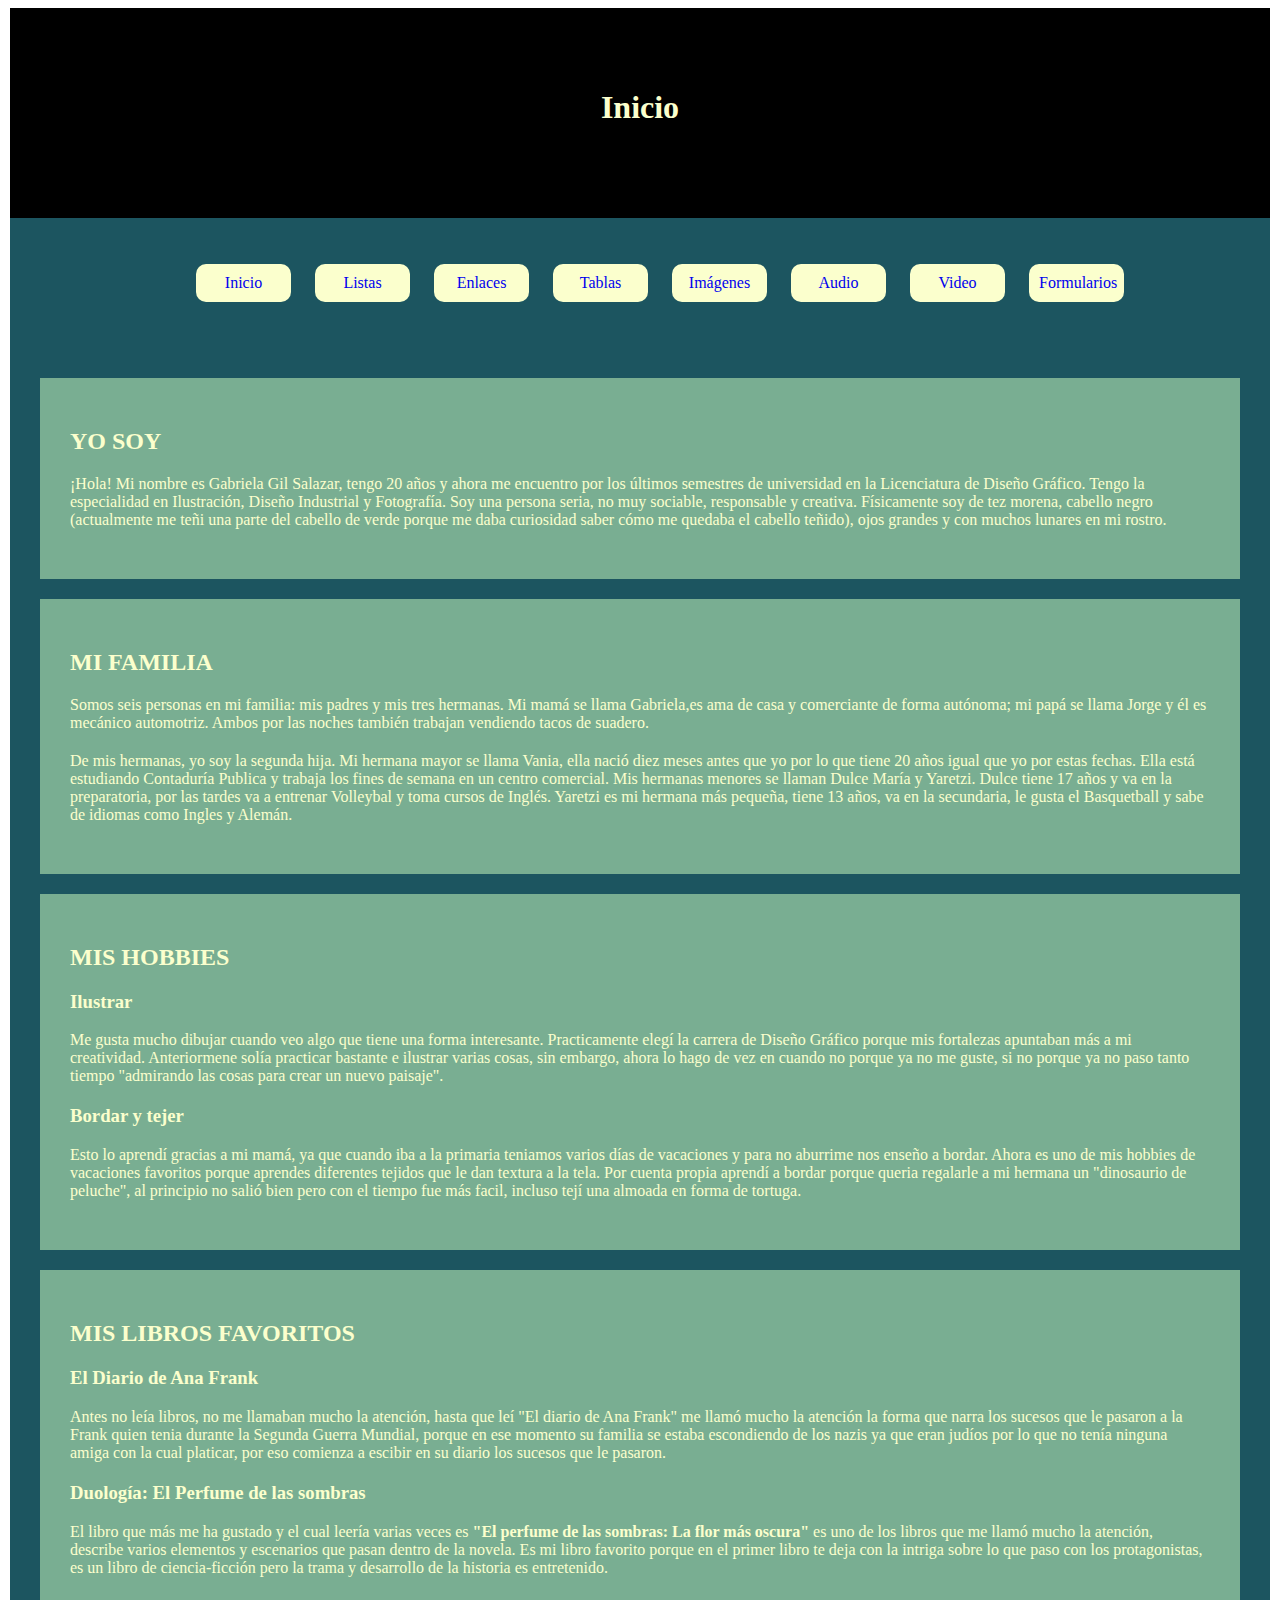
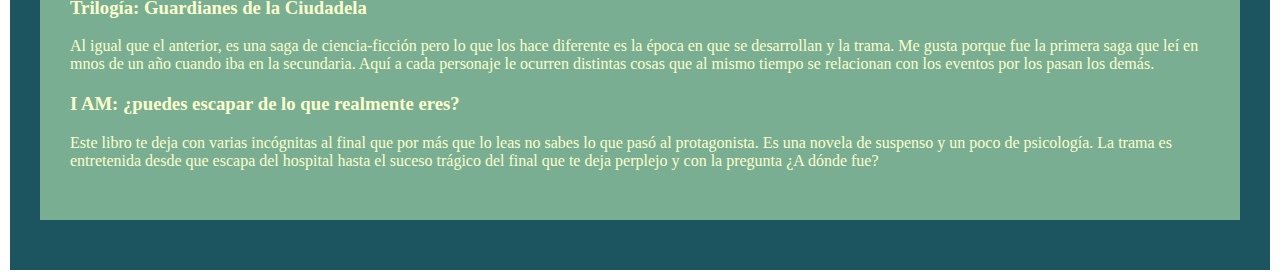
<file: index.html>
<html>
    <head>
        <meta charset="utf-8">
	<title>index_html</title>
	<link href="../style_page.css" rel="stylesheet" type="text/css">
    </head>
    <body>
        <header>
        <h1>Inicio</h1>
        </header>
    <nav>
		<ul>
			<li><a href="../html/index.html">Inicio</a></li>
            <li><a href="../html/Listas_css.html">Listas</a></li>
            <li><a href="../html/enlaces.html">Enlaces</a></li>
            <li><a href="../html/tablas.html">Tablas</a></li>
            <li><a href="../html/imagenesactualizado.html">Imágenes</a></li>
            <li><a href="../html/audio.html">Audio</a></li>
            <li><a href="../html/videos.html">Video</a></li>
            <li><a href="../html/formularios.html">Formularios</a></li>
		</ul>
	</nav>
    <main>
        <section>
            <h2>YO SOY</h2>
            <p>¡Hola! Mi nombre es Gabriela Gil Salazar, tengo 20 años y ahora me encuentro por los últimos semestres de universidad en la Licenciatura de Diseño Gráfico. Tengo la especialidad en Ilustración, Diseño Industrial y Fotografía. Soy una persona seria, no muy sociable, responsable y creativa. Físicamente soy de tez morena, cabello negro (actualmente me teñi una parte del cabello de verde porque me daba curiosidad saber cómo me quedaba el cabello teñido), ojos grandes y con muchos lunares en mi rostro.</p>
        </section> 
         <section>
            <h2>MI FAMILIA</h2>
            <p>Somos seis personas en mi familia: mis padres y mis tres hermanas. Mi mamá se llama Gabriela,es ama de casa y comerciante de forma autónoma; mi papá se llama Jorge y él es mecánico automotriz. Ambos por las noches también trabajan vendiendo tacos de suadero. </p>
            <p>De mis hermanas, yo soy la segunda hija. Mi hermana mayor se llama Vania, ella nació diez meses antes que yo por lo que tiene 20 años igual que yo por estas fechas. Ella está estudiando Contaduría Publica y trabaja los fines de semana en un centro comercial. Mis hermanas menores se llaman Dulce María y Yaretzi. Dulce tiene 17 años y va en la preparatoria, por las tardes va a entrenar Volleybal y toma cursos de Inglés. Yaretzi es mi hermana más pequeña, tiene 13 años, va en la secundaria, le gusta el Basquetball y sabe de idiomas como Ingles y Alemán.</p>
        </section>  
         <section>
            <h2>MIS HOBBIES</h2>
            <h3>Ilustrar</h3>
            <p>Me gusta mucho dibujar cuando veo algo que tiene una forma interesante. Practicamente elegí la carrera de Diseño Gráfico porque mis fortalezas apuntaban más a mi creatividad. Anteriormene solía practicar bastante e ilustrar varias cosas, sin embargo, ahora lo hago de vez en cuando no porque ya no me guste, si no porque ya no paso tanto tiempo "admirando las cosas para crear un nuevo paisaje".</p>
             <h3>Bordar y tejer</h3>
            <p>Esto lo aprendí gracias a mi mamá, ya que cuando iba a la primaria teniamos varios días de vacaciones y para no aburrime nos enseño a bordar. Ahora es uno de mis hobbies de vacaciones favoritos porque aprendes diferentes tejidos que le dan textura a la tela. Por cuenta propia aprendí a bordar porque queria regalarle a mi hermana un "dinosaurio de peluche", al principio no salió bien pero con el tiempo fue más facil, incluso tejí una almoada en forma de tortuga.</p>
          </section>
         <section>
            <h2>MIS LIBROS FAVORITOS</h2>
            <h3>El Diario de Ana Frank</h3>
            <p>Antes no leía libros, no me llamaban mucho la atención, hasta que leí "El diario de Ana Frank" me llamó mucho la atención la forma que narra los sucesos que le pasaron a la Frank quien tenia durante la Segunda Guerra Mundial, porque en ese momento su familia se estaba escondiendo de los nazis ya que eran judíos por lo que no tenía ninguna amiga con la cual platicar, por eso comienza a escibir en su diario los sucesos que le pasaron.</p>
            <h3>Duología: El Perfume de las sombras</h3>
            <p>El libro que más me ha gustado y el cual leería varias veces es <b>"El perfume de las sombras: La flor más oscura"</b> es uno de los libros que me llamó mucho la atención, describe varios elementos y escenarios que pasan dentro de la novela. Es mi libro favorito porque en el primer libro te deja con la intriga sobre lo que paso con los protagonistas, es un libro de ciencia-ficción pero la trama y desarrollo de la historia es entretenido.</p>
            <h3>Trilogía: Guardianes de la Ciudadela</h3>
            <p>Al igual que el anterior, es una saga de ciencia-ficción pero lo que los hace diferente es la época en que se desarrollan y la trama. Me gusta porque fue la primera saga que leí en mnos de un año cuando iba en la secundaria. Aquí a cada personaje le ocurren distintas cosas que al mismo tiempo se relacionan con los eventos por los pasan los demás.</p>
             <h3> I AM: ¿puedes escapar de lo que realmente eres?</h3>
            <p>Este libro te deja con varias incógnitas al final que por más que lo leas no sabes lo que pasó al protagonista. Es una novela de suspenso y un poco de psicología. La trama es entretenida desde que escapa del hospital hasta el suceso trágico del final que te deja perplejo y con la pregunta ¿A dónde fue?</p>
        </section> 
    </main>
    </body>
</html>
</file>
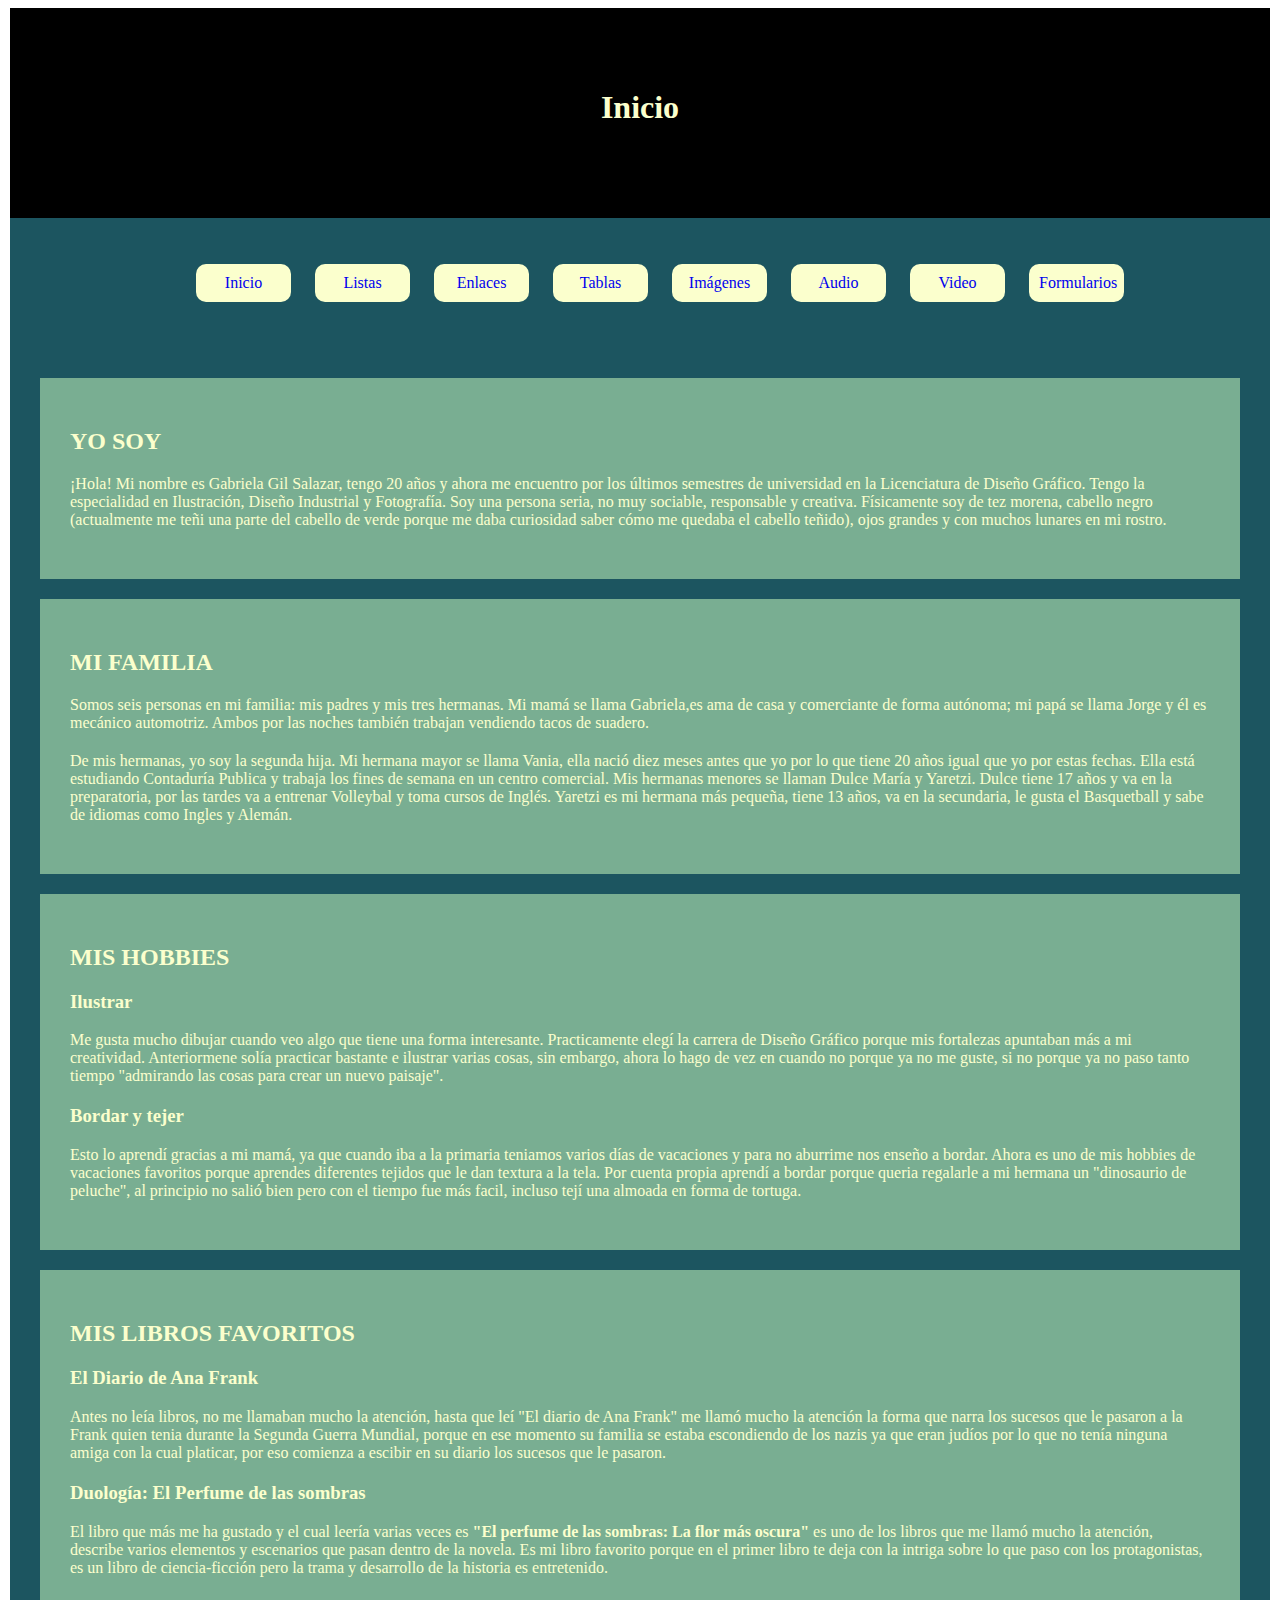
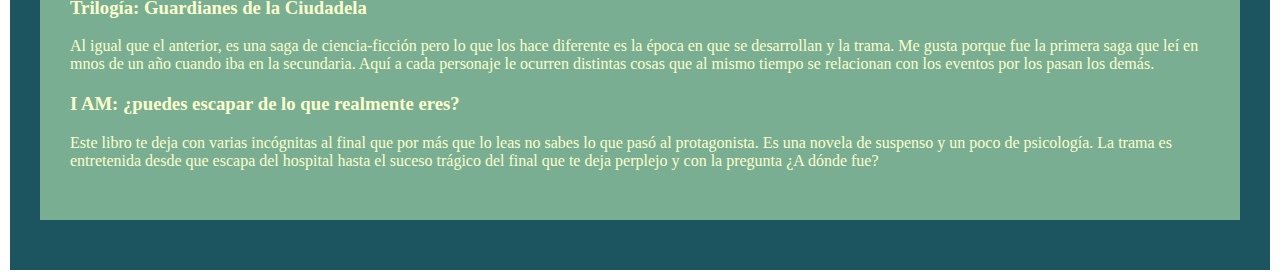
<file: html/index.html>
<html>
    <head>
        <meta charset="utf-8">
	<title>index_html</title>
	<link href="style_page.css" rel="stylesheet" type="text/css">
    </head>
    <body>
        <header>
        <h1>Inicio</h1>
        </header>
    <nav>
		<ul>
			<li><a href="index.html">Inicio</a></li>
            <li><a href="Listas_css.html">Listas</a></li>
            <li><a href="enlaces.html">Enlaces</a></li>
            <li><a href="tablas.html">Tablas</a></li>
            <li><a href="imagenesactualizado.html">Imágenes</a></li>
            <li><a href="audio.html">Audio</a></li>
            <li><a href="videos.html">Video</a></li>
            <li><a href="formularios.html">Formularios</a></li>
		</ul>
	</nav>
    <main>
        <section>
            <h2>YO SOY</h2>
            <p>¡Hola! Mi nombre es Gabriela Gil Salazar, tengo 20 años y ahora me encuentro por los últimos semestres de universidad en la Licenciatura de Diseño Gráfico. Tengo la especialidad en Ilustración, Diseño Industrial y Fotografía. Soy una persona seria, no muy sociable, responsable y creativa. Físicamente soy de tez morena, cabello negro (actualmente me teñi una parte del cabello de verde porque me daba curiosidad saber cómo me quedaba el cabello teñido), ojos grandes y con muchos lunares en mi rostro.</p>
        </section> 
         <section>
            <h2>MI FAMILIA</h2>
            <p>Somos seis personas en mi familia: mis padres y mis tres hermanas. Mi mamá se llama Gabriela,es ama de casa y comerciante de forma autónoma; mi papá se llama Jorge y él es mecánico automotriz. Ambos por las noches también trabajan vendiendo tacos de suadero. </p>
            <p>De mis hermanas, yo soy la segunda hija. Mi hermana mayor se llama Vania, ella nació diez meses antes que yo por lo que tiene 20 años igual que yo por estas fechas. Ella está estudiando Contaduría Publica y trabaja los fines de semana en un centro comercial. Mis hermanas menores se llaman Dulce María y Yaretzi. Dulce tiene 17 años y va en la preparatoria, por las tardes va a entrenar Volleybal y toma cursos de Inglés. Yaretzi es mi hermana más pequeña, tiene 13 años, va en la secundaria, le gusta el Basquetball y sabe de idiomas como Ingles y Alemán.</p>
        </section>  
         <section>
            <h2>MIS HOBBIES</h2>
            <h3>Ilustrar</h3>
            <p>Me gusta mucho dibujar cuando veo algo que tiene una forma interesante. Practicamente elegí la carrera de Diseño Gráfico porque mis fortalezas apuntaban más a mi creatividad. Anteriormene solía practicar bastante e ilustrar varias cosas, sin embargo, ahora lo hago de vez en cuando no porque ya no me guste, si no porque ya no paso tanto tiempo "admirando las cosas para crear un nuevo paisaje".</p>
             <h3>Bordar y tejer</h3>
            <p>Esto lo aprendí gracias a mi mamá, ya que cuando iba a la primaria teniamos varios días de vacaciones y para no aburrime nos enseño a bordar. Ahora es uno de mis hobbies de vacaciones favoritos porque aprendes diferentes tejidos que le dan textura a la tela. Por cuenta propia aprendí a bordar porque queria regalarle a mi hermana un "dinosaurio de peluche", al principio no salió bien pero con el tiempo fue más facil, incluso tejí una almoada en forma de tortuga.</p>
          </section>
         <section>
            <h2>MIS LIBROS FAVORITOS</h2>
            <h3>El Diario de Ana Frank</h3>
            <p>Antes no leía libros, no me llamaban mucho la atención, hasta que leí "El diario de Ana Frank" me llamó mucho la atención la forma que narra los sucesos que le pasaron a la Frank quien tenia durante la Segunda Guerra Mundial, porque en ese momento su familia se estaba escondiendo de los nazis ya que eran judíos por lo que no tenía ninguna amiga con la cual platicar, por eso comienza a escibir en su diario los sucesos que le pasaron.</p>
            <h3>Duología: El Perfume de las sombras</h3>
            <p>El libro que más me ha gustado y el cual leería varias veces es <b>"El perfume de las sombras: La flor más oscura"</b> es uno de los libros que me llamó mucho la atención, describe varios elementos y escenarios que pasan dentro de la novela. Es mi libro favorito porque en el primer libro te deja con la intriga sobre lo que paso con los protagonistas, es un libro de ciencia-ficción pero la trama y desarrollo de la historia es entretenido.</p>
            <h3>Trilogía: Guardianes de la Ciudadela</h3>
            <p>Al igual que el anterior, es una saga de ciencia-ficción pero lo que los hace diferente es la época en que se desarrollan y la trama. Me gusta porque fue la primera saga que leí en mnos de un año cuando iba en la secundaria. Aquí a cada personaje le ocurren distintas cosas que al mismo tiempo se relacionan con los eventos por los pasan los demás.</p>
             <h3> I AM: ¿puedes escapar de lo que realmente eres?</h3>
            <p>Este libro te deja con varias incógnitas al final que por más que lo leas no sabes lo que pasó al protagonista. Es una novela de suspenso y un poco de psicología. La trama es entretenida desde que escapa del hospital hasta el suceso trágico del final que te deja perplejo y con la pregunta ¿A dónde fue?</p>
        </section> 
    </main>
    </body>
</html>
</file>
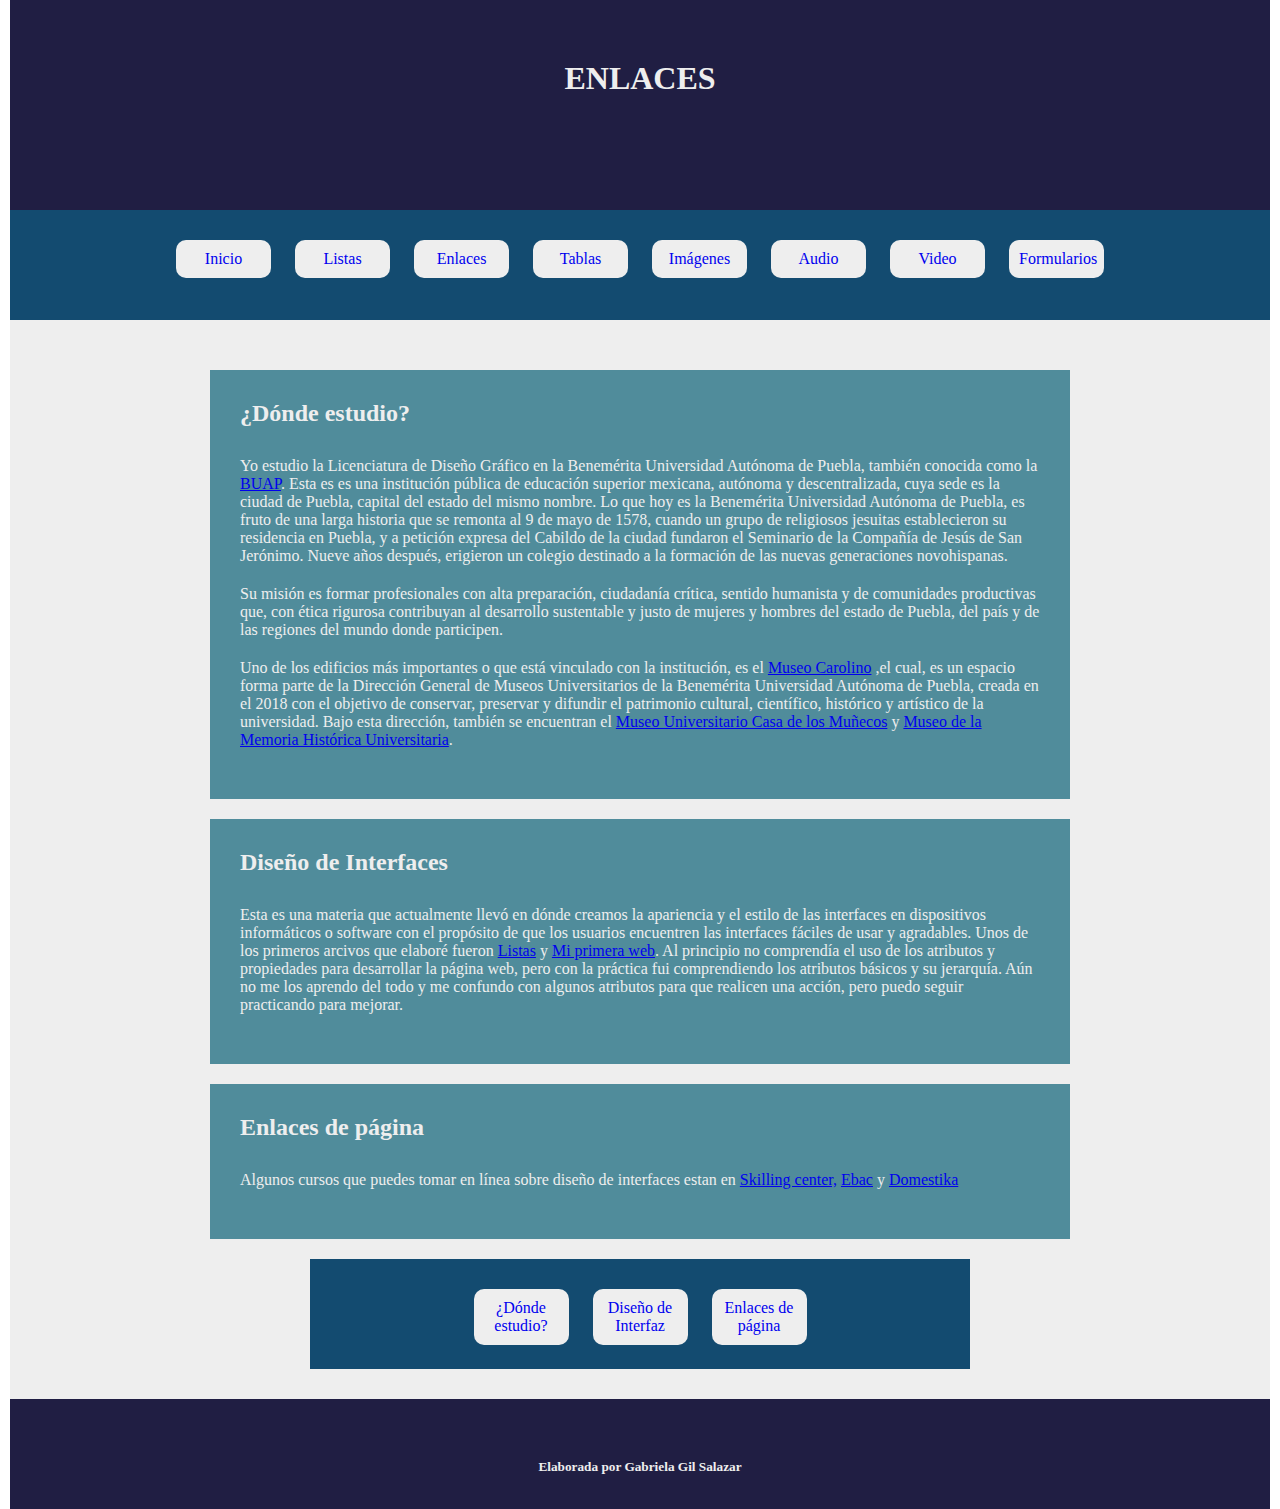
<file: html/enlaces.html>
<html>
    <head>
        <title>Enlaces en html</title>
        <style type="text/css">
            *{
                 margin:0;
                 padding: 0;
                 }
                 header, nav, main, footer{
                     width: 1200px;
                     color: #EEEEEE;
                     margin-left: auto;
                     margin-right: auto;
                     padding:30px;
                 }
                 header{
                    background-color: #201E43;
                    height: 150px;
                }
                 nav{
                     height: 50px;
                     background-color: #134B70;
                }
                ul{
                    list-style-type: none;
                    text-align: center;
                }
                li{
                    display: inline-block;
                    margin-left: 10px;
                    margin-right: 10px;
                }
                main{
                     height:auto;
                     background-color:#EEEEEE;
                     }
                 main nav{
                    width: 600px;
                    }
                footer{
                    height: 50px;
                    background-color: #201E43;
                     }
                section{
                    width: 800px;
                    background-color:#508C9B;
                    margin-left: auto;
                    margin-right: auto;
                    margin-bottom: 20px;
                    margin-top: 20px;
                    padding: 30px;
                }
                h2{
                    margin-bottom: 30px;
                }
                h1, h5{
                    text-align: center;
                    padding: 30px; 
                }
                p a: visited{
                    color: #201E43;
                }
                p a: link{
                    color: #EEEEEE;
                }
                p a: active{
                    color: orange;
                }
               p{
                  margin-bottom: 20px;
                }
            ul li{
                width: 75px;
                background-color: #EEEEEE;
                color: #201E43;
                padding: 10px;
                border-radius: 10px;
                text-decoration: none;
            }
                ul li a{
                    text-decoration: none;
                }
               
            /*nav ul li a:link, nav ul li a:visited{
                color:#508C9B;
                font-weight: bold;
            }
            nav ul li a:hover{
                color: #201E43;
            }*/
            nav li:hover, nav li a:hover{
                background-color: #201E43;
                color: #EEEEEE;
            }
        </style>
    </head>
    <body>
        <header>
            <h1>ENLACES</h1>
        </header>
        <nav>
            <ul>
			<li><a href="index.html">Inicio</a></li>
            <li><a href="../html/Listas_css.html">Listas</a></li>
            <li><a href="../html/enlaces.html">Enlaces</a></li>
            <li><a href="../html/tablas.html">Tablas</a></li>
            <li><a href="../html/imagenesactualizado.html">Imágenes</a></li>
            <li><a href="../html/audio.html">Audio</a></li>
            <li><a href="../html/videos.html">Video</a></li>
            <li><a href="../html/formularios.html">Formularios</a></li>
		</ul>
        </nav>
        <main>
            <section>
                <h2 id="enlace_1">¿Dónde estudio?</h2>
                <p>Yo estudio la Licenciatura de Diseño Gráfico en la Benemérita Universidad Autónoma de Puebla, también conocida como la <a href="http://www.buap.mx">BUAP</a>. Esta es es una institución pública de educación superior mexicana, autónoma y descentralizada, cuya sede es la ciudad de Puebla, capital del estado del mismo nombre. Lo que hoy es la Benemérita Universidad Autónoma de Puebla, es fruto de una larga historia que se remonta al 9 de mayo de 1578, cuando un grupo de religiosos jesuitas establecieron su residencia en Puebla, y a petición expresa del Cabildo de la ciudad fundaron el Seminario de la Compañía de Jesús de San Jerónimo.  Nueve años después, erigieron un colegio destinado a la formación de las nuevas generaciones novohispanas. </p>
                <p>Su misión es formar profesionales con alta preparación, ciudadanía crítica, sentido humanista y de comunidades productivas que, con ética rigurosa contribuyan al desarrollo sustentable y justo de mujeres y hombres del estado de Puebla, del país y de las regiones del mundo donde participen.</p>

                <p>Uno de los edificios más importantes o que está vinculado con la institución, es el <a href="https://www.buap.mx/content/carolino-centro-universitario-de-la-cultura-y-los-saberes">Museo Carolino</a> ,el cual, es un espacio forma parte de la Dirección General de Museos Universitarios de la Benemérita Universidad Autónoma de Puebla, creada en el 2018 con el objetivo de conservar, preservar y difundir el patrimonio cultural, científico, histórico y artístico de la universidad. Bajo esta dirección, también se encuentran el <a href="https://www.buap.mx/content/museo-universitario-casa-de-los-mu%C3%B1ecos">Museo Universitario Casa de los Muñecos</a> y <a href="https://www.buap.mx/content/museo-de-la-memoria-hist%C3%B3rica-universitaria">Museo de la Memoria Histórica Universitaria</a>.  
                </p>
            </section>
            <section>
                <h2 id="enlace_2">Diseño de Interfaces</h2>
                <p>Esta es una materia que actualmente llevó en dónde creamos la apariencia y el estilo de las interfaces en dispositivos informáticos o software con el propósito de que los usuarios encuentren las interfaces fáciles de usar y agradables. Unos de los primeros arcivos que elaboré fueron <a href="listas.html">Listas</a> y <a href="mi_primera_web.html.pdf" dowland> Mi primera web</a>. Al principio no comprendía el uso de los atributos y propiedades para desarrollar la página web, pero con la práctica fui comprendiendo los atributos básicos y su jerarquía. Aún no me los aprendo del todo y me confundo con algunos atributos para que realicen una acción, pero puedo seguir practicando para mejorar.
                    
                </p>
            </section>
            <section>
                <h2 id="enlace_3">Enlaces de página</h2>
                <p>Algunos cursos que puedes tomar en línea sobre diseño de interfaces estan en <a href="https://skillingcenter.com/certificado-fundamentos-de-diseno?ptm_enfoque=1&ptm_proveedor=12&ptm_medio=3&ptm_formato=6&ptm_canal=14&ptm_localizacion=2&utm_term=&utm_campaign=b_su_cdc_bedu_fundamentos-desarrollo-web&utm_source=adwords&utm_medium=ppc&hsa_acc=2883533941&hsa_cam=17744402796&hsa_grp=164905390942&hsa_ad=714124605080&hsa_src=g&hsa_tgt=dsa-2363703045535&hsa_kw=&hsa_mt=&hsa_net=adwords&hsa_ver=3&gad_source=1&gclid=Cj0KCQjw4Oe4BhCcARIsADQ0csm60YI8WDBnp1_TlydM1caN4zFivJp783D2UHqEXy-shwJME6M0i6MaAhp_EALw_wcB">Skilling center,</a> <a href="https://ebac.mx/design-ui">Ebac</a> y <a href="https://www.domestika.org/es/courses/1456-diseno-de-interfaces-para-sitios-web-y-aplicaciones">Domestika</a>
                </p>
            </section>
            <nav>
                <ul>
                    <li><a href="#enlace_1">¿Dónde estudio?</a></li>
                    <li><a href="#enlace_2">Diseño de Interfaz</a></li>
                    <li><a href="#enlace_3">Enlaces de página</a></li>
                </ul>
            </nav>
        </main>
        <footer>
            <h5>Elaborada por Gabriela Gil Salazar</h5>
        </footer>
    </body>
</html>
</file>
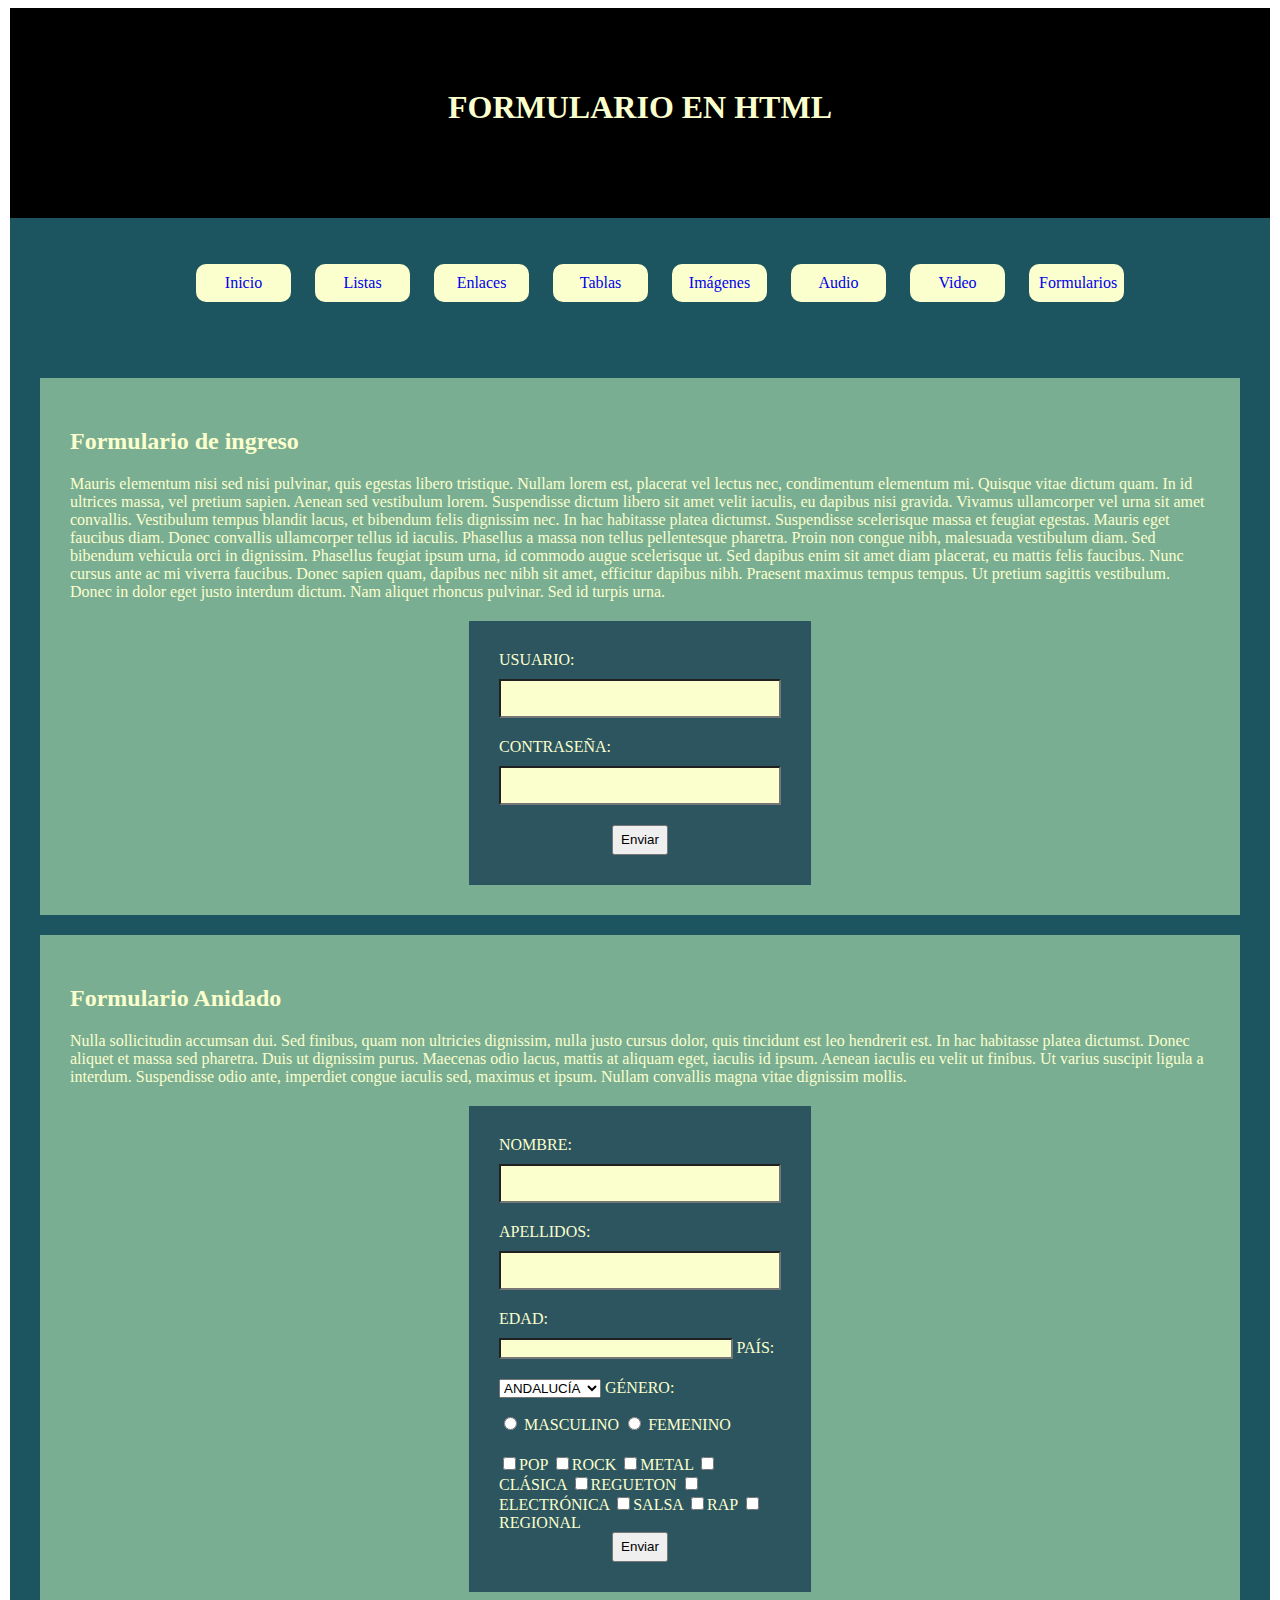
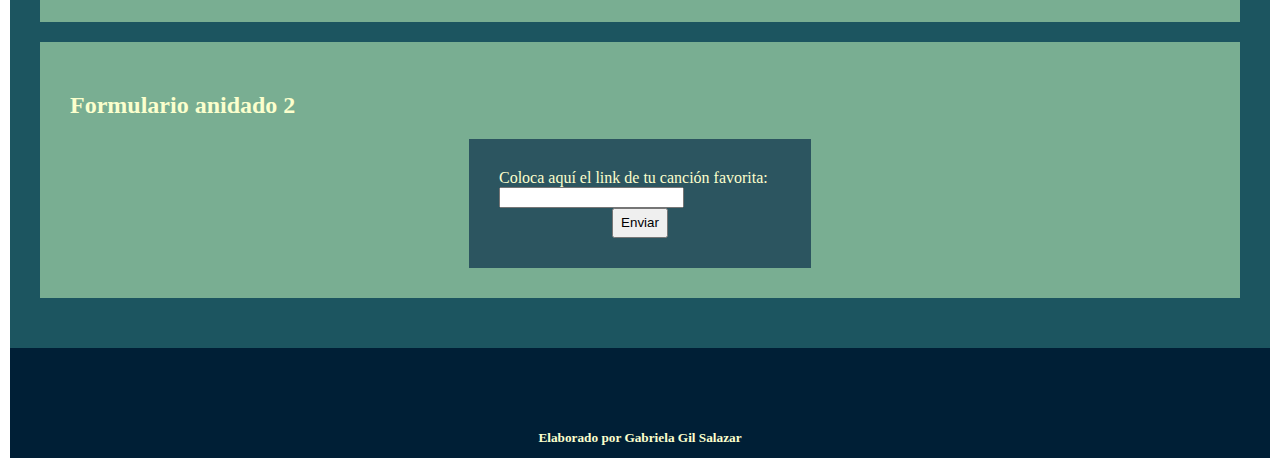
<file: html/formularios.html>
<!doctype html>
<html>
<head>
	<meta charset="utf-8">
	<title>formularios</title>
	<link href="../style_page.css" rel="stylesheet" type="text/css">
</head>
<body>
	<header>
    <h1>FORMULARIO EN HTML</h1>
    </header>
    <nav>
		<ul>
			<li><a href="index.html">Inicio</a></li>
            <li><a href="../html/Listas_css.html">Listas</a></li>
            <li><a href="../html/enlaces.html">Enlaces</a></li>
            <li><a href="../html/tablas.html">Tablas</a></li>
            <li><a href="../html/imagenesactualizado.html">Imágenes</a></li>
            <li><a href="../html/audio.html">Audio</a></li>
            <li><a href="../html/videos.html">Video</a></li>
            <li><a href="../html/formularios.html">Formularios</a></li>
		</ul>
	</nav>
    <main>
    	<section>
        	<h2>Formulario de ingreso</h2>
            <p>Mauris elementum nisi sed nisi pulvinar, quis egestas libero tristique. Nullam lorem est, placerat vel lectus nec, condimentum elementum mi. Quisque vitae dictum quam. In id ultrices massa, vel pretium sapien. Aenean sed vestibulum lorem. Suspendisse dictum libero sit amet velit iaculis, eu dapibus nisi gravida. Vivamus ullamcorper vel urna sit amet convallis. Vestibulum tempus blandit lacus, et bibendum felis dignissim nec. In hac habitasse platea dictumst. Suspendisse scelerisque massa et feugiat egestas. Mauris eget faucibus diam. Donec convallis ullamcorper tellus id iaculis. Phasellus a massa non tellus pellentesque pharetra. Proin non congue nibh, malesuada vestibulum diam. Sed bibendum vehicula orci in dignissim. Phasellus feugiat ipsum urna, id commodo augue scelerisque ut. Sed dapibus enim sit amet diam placerat, eu mattis felis faucibus. Nunc cursus ante ac mi viverra faucibus. Donec sapien quam, dapibus nec nibh sit amet, efficitur dapibus nibh. Praesent maximus tempus tempus. Ut pretium sagittis vestibulum. Donec in dolor eget justo interdum dictum. Nam aliquet rhoncus pulvinar. Sed id turpis urna.</p>
          <form id="form" name="form" method="get">
           	<label for="usuario">USUARIO:</label>
          	<input name="usuario" type="text" id="usuario" maxlength="30">
            <label for="password">CONTRASEÑA:</label>
            <input name="password" type="password" id="password" maxlength="6">
            <input type="submit" name="submit" id="submit" value="Enviar">
          </form>
        </section>	
        <section>
        	<h2>Formulario Anidado</h2>
            <p>Nulla sollicitudin accumsan dui. Sed finibus, quam non ultricies dignissim, nulla justo cursus dolor, quis tincidunt est leo hendrerit est. In hac habitasse platea dictumst. Donec aliquet et massa sed pharetra. Duis ut dignissim purus. Maecenas odio lacus, mattis at aliquam eget, iaculis id ipsum. Aenean iaculis eu velit ut finibus. Ut varius suscipit ligula a interdum. Suspendisse odio ante, imperdiet congue iaculis sed, maximus et ipsum. Nullam convallis magna vitae dignissim mollis.</p>
            <form id="form" name="form" method="get">
           	<label for="nombre">NOMBRE:</label>
          	<input name="nombre" type="text" id="usuario" maxlength="30">
            <label for="apellidos">APELLIDOS:</label>
            <input name="apellidos" type="password" id="password" maxlength="6">
            <label for="edad">EDAD:</label>
            <input name="edad" type="number" id="edad" max="100" min="18">
            <label for="pais">PAÍS:</label>
            <select name="pais" id="pais">
            	<option value="andalucia">ANDALUCÍA</option>
                <option value="bolivia">BOLIVIA</option>
                <option value="colombia">COLOMBIA</option>
                <option value="dinamarca">DINAMARCA</option>
                <option value="estonia">ESTONIA</option>
                <option value="filiphinas">MÉXICO</option>
             </select>
             <label for="genero">GÉNERO:</label>
             <p>
             	<input type="radio" name="GÉNERO" value="masculino" id="genero_0">
                <label>MASCULINO</label>
                <input type="radio" name="GÉNERO" value="femenino" id="genero_1">
                <label>FEMENINO</label>
                <br>
              </p>
                <label><input type="checkbox" name="musica" value="pop" id="musica_0">POP</label>
                <label><input type="checkbox" name="musica" value="rock" id="musica_0">ROCK</label>
                <label><input type="checkbox" name="musica" value="metal" id="musica_0">METAL</label>
                <label><input type="checkbox" name="musica" value="clasica" id="musica_0">CLÁSICA</label>
                <label><input type="checkbox" name="musica" value="regueton" id="musica_0">REGUETON</label>
                <label><input type="checkbox" name="musica" value="electronica" id="musica_0">ELECTRÓNICA</label>
                <label><input type="checkbox" name="musica" value="salsa" id="musica_0">SALSA</label>
                <label><input type="checkbox" name="musica" value="rap" id="musica_0">RAP</label>
                <label><input type="checkbox" name="musica" value="regional" id="musica_0">REGIONAL</label>
                
            <input type="submit" name="submit" id="submit" value="Enviar">
          </form>
        </section>
        <section>
        <h2>Formulario anidado 2</h2>
        <p></p>
        
            <form id= "form" name="form" method="get">
              <label for="homepage">Coloca aquí el link de tu canción favorita:</label>
              <input type="url" id="homepage" name="homepage">
              <input name="Enviar" type="submit" id="Enviar" value="Enviar">

    </main>
    <footer>
    	<h5>Elaborado por Gabriela Gil Salazar</h5>
    </footer>
    </body>
</html>
</file>
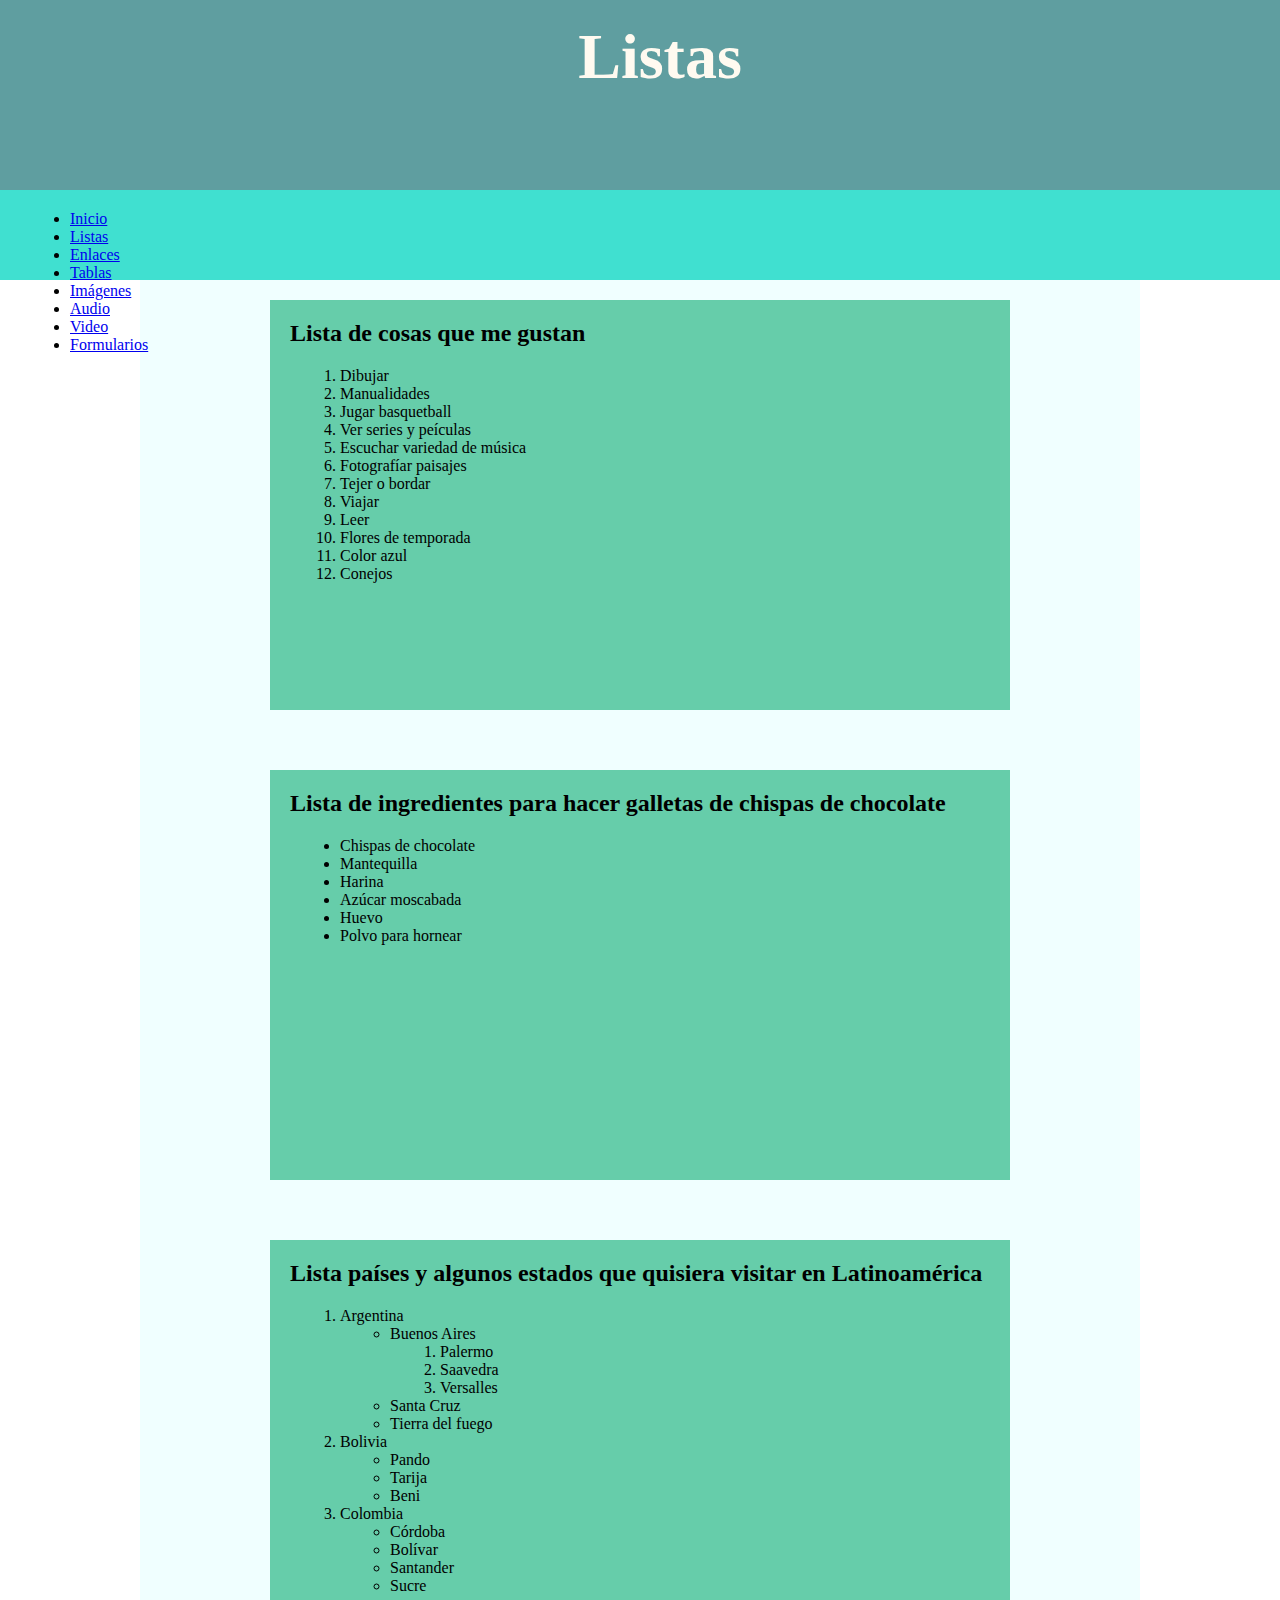
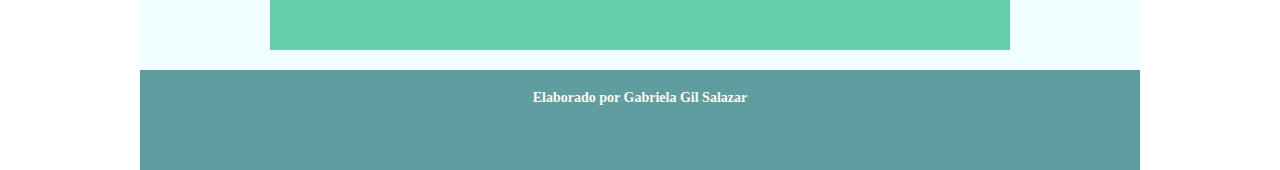
<file: html/Listas_css.html>
<!-- Creador: Gabriela Gil Salazar -->
<html>
            <head>
        <title>Listas en html</title>
        <style type="text/css">
            *{
                 margin:0;
                 padding: 0;
                 }
                 header, nav, main, footer{
                     width: 960px;
                     margin-left: auto;
                     margin-right: auto;
                    padding: 20px;
                 }
                 header, footer{
                     color: floralwhite;
                 }
                 header{
                    width: 1280px;
                    height: 150px;
                    background-color: cadetblue;
                     font-size: 32px;
                }
                 nav{
                     height: 50px;
                     width: 1280px;
                     background-color:turquoise;
                 }
                 main{
                     height: 1350px;
                     background-color: azure;
                 }
                 section{
                     width: 700px;
                     height: 370;
                     background-color:mediumaquamarine;
                     margin-bottom: 60px;
                     margin-left: auto;
                     margin-right: auto;
                     padding: 20px;
                 }
                 ol, ul{
                     padding-left: 50px;
                 }
                 footer{
                     height: 60px;
                     background-color: cadetblue;
                 }
                 h2{
                     padding-bottom: 20px;
                 }
                 h5{
                     font-size: 14px;
                 }
                 h1, h5{
                     text-align: center;
        </style>
    </head>
    <body>
          <header>
            <h1>Listas</h1>
        </header>
        <nav>
           <ul>
			<li><a href="index.html">Inicio</a></li>
            <li><a href="../html/Listas_css.html">Listas</a></li>
            <li><a href="../html/enlaces.html">Enlaces</a></li>
            <li><a href="../html/tablas.html">Tablas</a></li>
            <li><a href="../html/imagenesactualizado.html">Imágenes</a></li>
            <li><a href="../html/audio.html">Audio</a></li>
            <li><a href="../html/videos.html">Video</a></li>
            <li><a href="../html/formularios.html">Formularios</a></li>
		</ul>
        </nav>
        <main>
            <section>
                <h2>Lista de cosas que me gustan</h2>
                <ol>
                    <li>Dibujar</li>
                    <li>Manualidades</li>
                    <li>Jugar basquetball</li>
                    <li>Ver series y peículas</li>
                    <li>Escuchar variedad de música</li>
                    <li>Fotografíar paisajes</li>
					<li>Tejer o bordar</li>
					<li>Viajar</li>
					<li>Leer</li>
					<li>Flores de temporada</li>
					<li>Color azul</li>
					<li>Conejos</li>
                </ol>
            </section>
            <section>
                <h2>Lista de ingredientes para hacer galletas de chispas de chocolate</h2>
                <ul>
                    <li>Chispas de chocolate</li>
                    <li>Mantequilla</li>
                    <li>Harina</li>
                    <li>Azúcar moscabada</li>
                    <li>Huevo</li>
                    <li>Polvo para hornear</li>
                </ul>
            </section>
            <section>
                <h2>Lista países y algunos estados que quisiera visitar en Latinoamérica</h2>
                <ol>
                    <li>Argentina</li>
                        <ul>
                            <li>Buenos Aires</li>
                                <ol>
                                <li>Palermo</li>
                                <li>Saavedra</li>
                                <li>Versalles</li>
                                </ol>
                            <li>Santa Cruz</li>
                            <li>Tierra del fuego</li>
                        </ul>
                    <li>Bolivia</li>
                        <ul>
                            <li>Pando</li>
                            <li>Tarija</li>
                            <li>Beni</li>
                        </ul>
                            <li>Colombia</li>
                        <ul>
                            <li>Córdoba</li>
                            <li>Bolívar</li>
                            <li>Santander</li>
                            <li>Sucre</li>
                        </ul>
                </ol>
            </section>
        </main>
        <footer>
        <h5>Elaborado por Gabriela Gil Salazar</h5>
        </footer>
    </body>
</html>
</file>
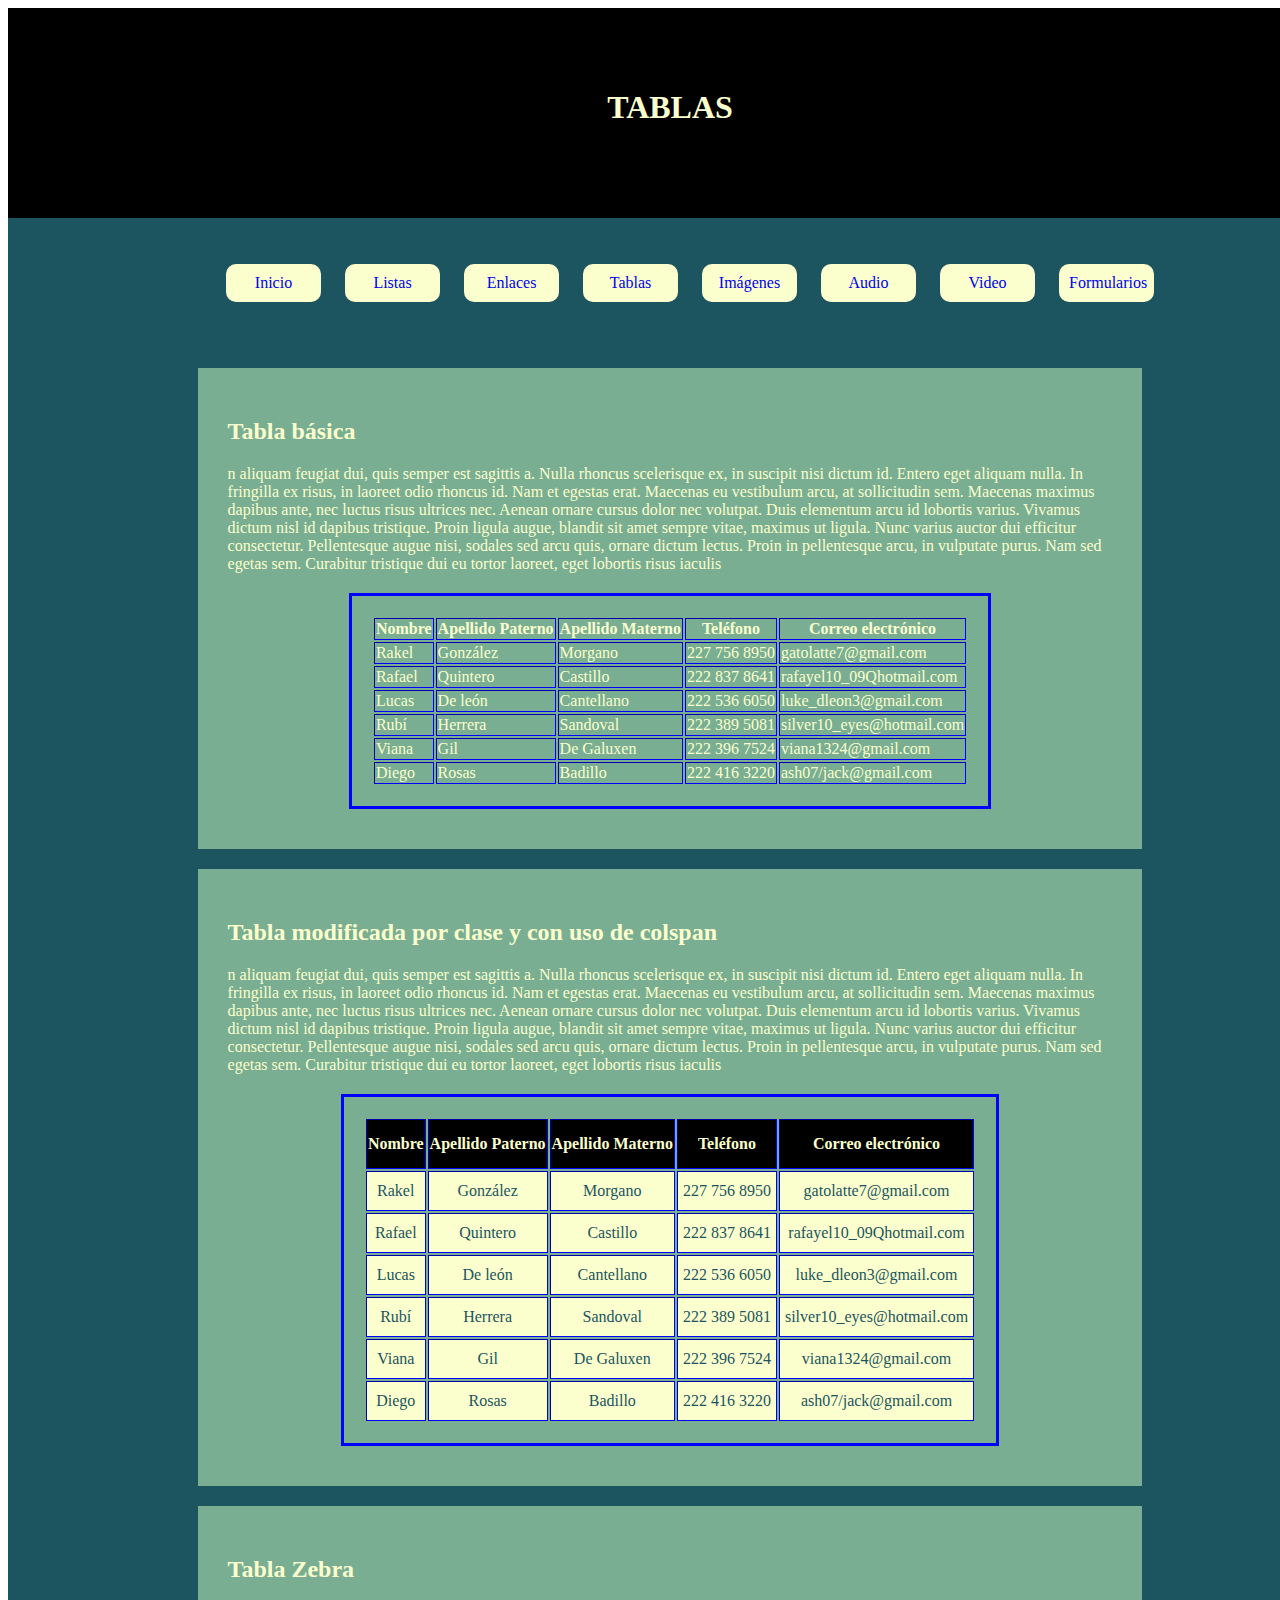
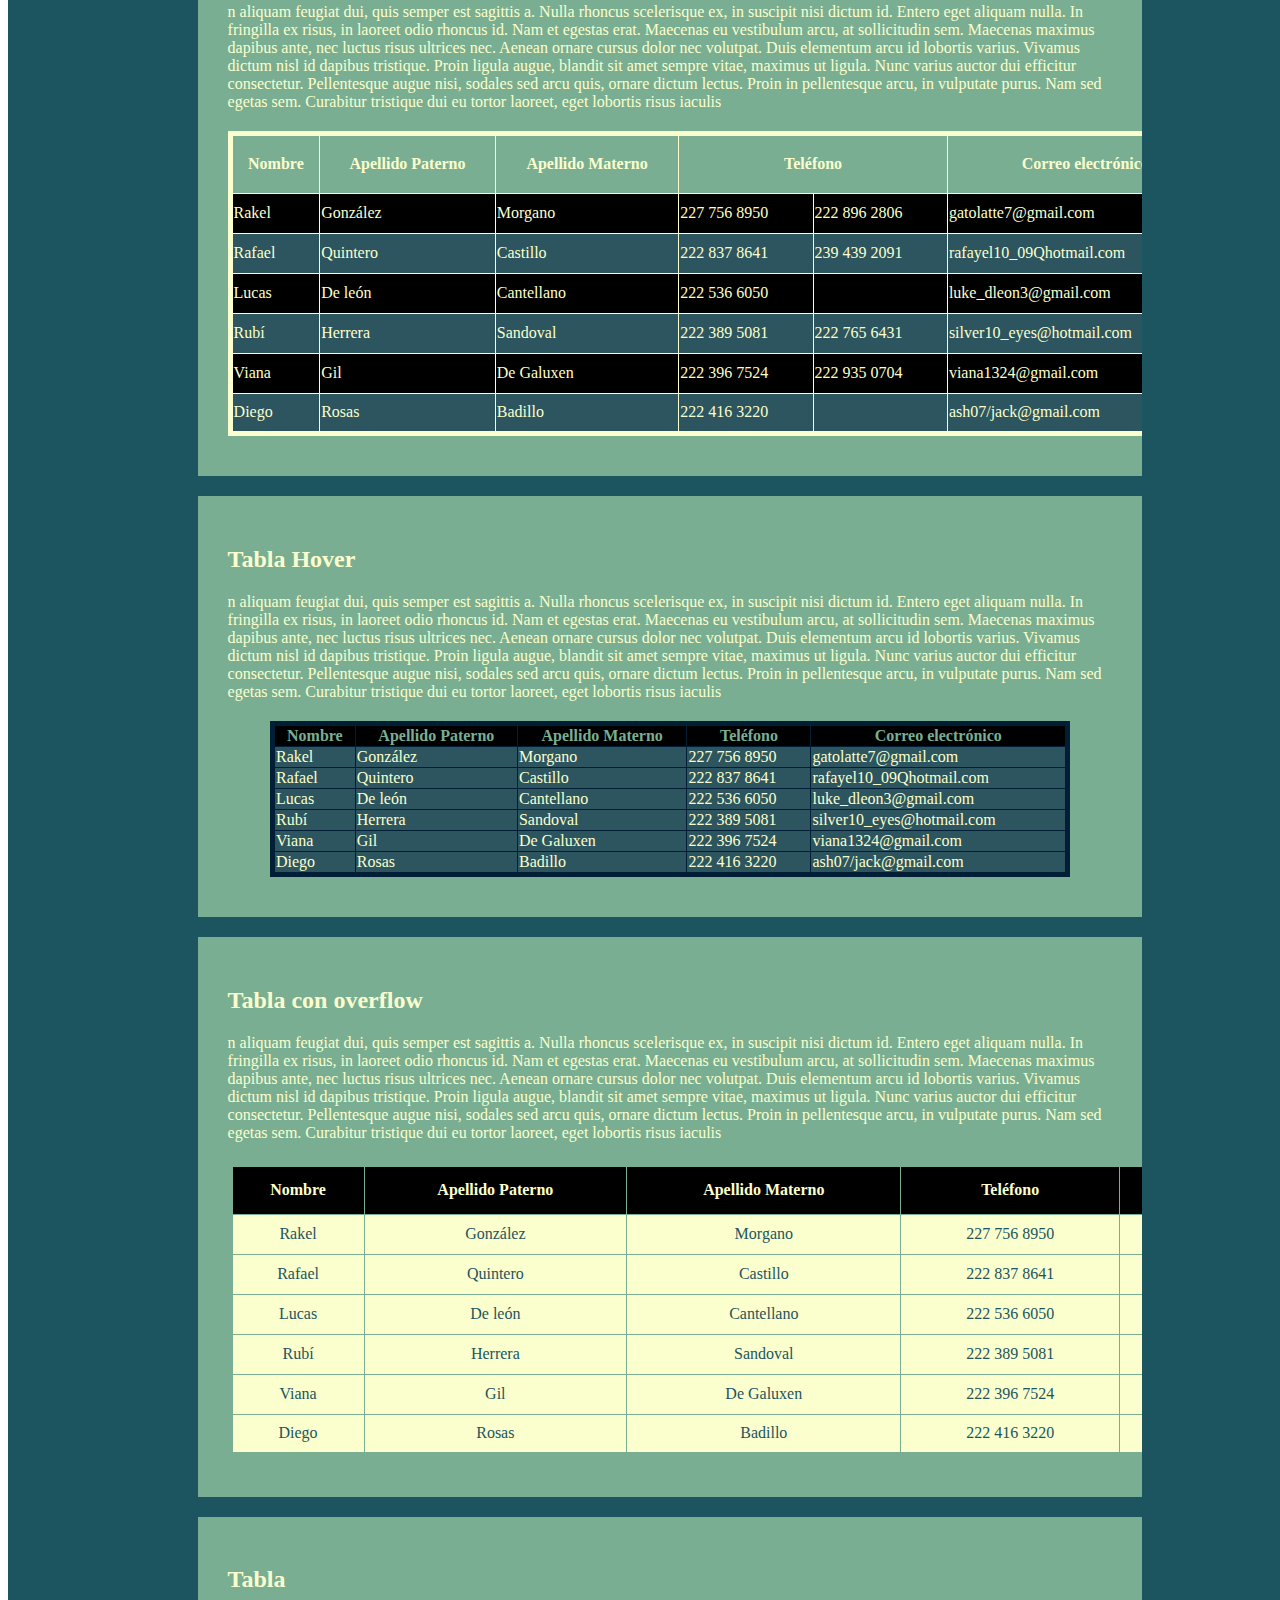
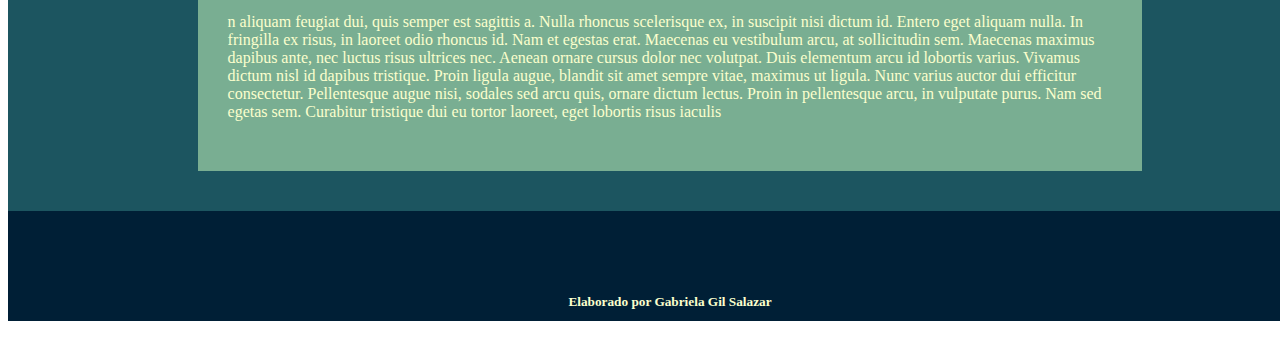
<file: html/tablas.html>
<html>
    <head>
        <link rel="stylesheet" href="../style_page.css" type="text/css">
        <style type="text/css">
               header, nav, main, footer{
            width: 100%
        }
        main{
            text-align: center;
        }
        section{
            width: 70%;
            height:auto;
            display: inline-block;
            margin: 10px;
            text-align: left;
            overflow: auto;
            padding: 30px;
            }
        </style>
    </head>
    <body>
        <header>
            <h1>TABLAS</h1>
        </header>
        <nav>
            <ul>
			<li><a href="index.html">Inicio</a></li>
            <li><a href="../html/Listas_css.html">Listas</a></li>
            <li><a href="../html/enlaces.html">Enlaces</a></li>
            <li><a href="../html/tablas.html">Tablas</a></li>
            <li><a href="../html/imagenesactualizado.html">Imágenes</a></li>
            <li><a href="../html/audio.html">Audio</a></li>
            <li><a href="../html/videos.html">Video</a></li>
            <li><a href="../html/formularios.html">Formularios</a></li>
		</ul>
        </nav>
        <main>
            <section>
                <h2>Tabla básica</h2>
                <p>n aliquam feugiat dui, quis semper est sagittis a. Nulla rhoncus scelerisque ex, in suscipit nisi dictum id. Entero eget aliquam nulla. In fringilla ex risus, in laoreet odio rhoncus id. Nam et egestas erat. Maecenas eu vestibulum arcu, at sollicitudin sem. Maecenas maximus dapibus ante, nec luctus risus ultrices nec. Aenean ornare cursus dolor nec volutpat. Duis elementum arcu id lobortis varius. Vivamus dictum nisl id dapibus tristique. Proin ligula augue, blandit sit amet sempre vitae, maximus ut ligula. Nunc varius auctor dui efficitur consectetur. Pellentesque augue nisi, sodales sed arcu quis, ornare dictum lectus. Proin in pellentesque arcu, in vulputate purus. Nam sed egetas sem. Curabitur tristique dui eu tortor laoreet, eget lobortis risus iaculis</p>
                <table border="1">
                    <thead>
                        <tr>
                            <th>Nombre</th>
                            <th>Apellido Paterno</th>
                            <th>Apellido Materno</th>
                            <th>Teléfono</th>
                            <th>Correo electrónico</th>
                        </tr>
                     </thead>
                    <tbody>
                        <tr>
                            <td>Rakel</td>
                            <td>González</td>
                            <td>Morgano</td>
                            <td>227 756 8950</td>
                            <td>gatolatte7@gmail.com</td>
                        </tr>
                        <tr>
                            <td>Rafael</td>
                            <td>Quintero</td>
                            <td>Castillo</td>
                            <td>222 837 8641</td>
                            <td>rafayel10_09Qhotmail.com</td>
                        </tr>
                        <tr>
                            <td>Lucas</td>
                            <td>De león</td>
                            <td>Cantellano</td>
                            <td>222 536 6050</td>
                            <td>luke_dleon3@gmail.com</td>
                        </tr>
                        <tr>
                            <td>Rubí</td>
                            <td>Herrera</td>
                            <td>Sandoval</td>
                            <td>222 389 5081</td>
                            <td>silver10_eyes@hotmail.com</td>
                        </tr>
                        <tr>
                            <td>Viana</td>
                            <td>Gil</td>
                            <td>De Galuxen</td>
                            <td>222 396 7524</td>
                            <td>viana1324@gmail.com</td>
                        </tr>
                        <tr>
                            <td>Diego</td>
                            <td>Rosas</td>
                            <td>Badillo</td>
                            <td>222 416 3220</td>
                            <td>ash07/jack@gmail.com</td>
                        </tr>
                    </tbody>
                </table>
            </section>
             <section>
                <h2>Tabla modificada por clase y con uso de colspan</h2>
                <p>n aliquam feugiat dui, quis semper est sagittis a. Nulla rhoncus scelerisque ex, in suscipit nisi dictum id. Entero eget aliquam nulla. In fringilla ex risus, in laoreet odio rhoncus id. Nam et egestas erat. Maecenas eu vestibulum arcu, at sollicitudin sem. Maecenas maximus dapibus ante, nec luctus risus ultrices nec. Aenean ornare cursus dolor nec volutpat. Duis elementum arcu id lobortis varius. Vivamus dictum nisl id dapibus tristique. Proin ligula augue, blandit sit amet sempre vitae, maximus ut ligula. Nunc varius auctor dui efficitur consectetur. Pellentesque augue nisi, sodales sed arcu quis, ornare dictum lectus. Proin in pellentesque arcu, in vulputate purus. Nam sed egetas sem. Curabitur tristique dui eu tortor laoreet, eget lobortis risus iaculis</p>
                  <table border="1" id="" class="tabla1">
                    <thead>
                        <tr>
                            <th>Nombre</th>
                            <th>Apellido Paterno</th>
                            <th>Apellido Materno</th>
                            <th>Teléfono</th>
                            <th>Correo electrónico</th>
                        </tr>
                     </thead>
                    <tbody>
                        <tr>
                            <td>Rakel</td>
                            <td>González</td>
                            <td>Morgano</td>
                            <td>227 756 8950</td>
                            <td>gatolatte7@gmail.com</td>
                        </tr>
                        <tr>
                            <td>Rafael</td>
                            <td>Quintero</td>
                            <td>Castillo</td>
                            <td>222 837 8641</td>
                            <td>rafayel10_09Qhotmail.com</td>
                        </tr>
                        <tr>
                            <td>Lucas</td>
                            <td>De león</td>
                            <td>Cantellano</td>
                            <td>222 536 6050</td>
                            <td>luke_dleon3@gmail.com</td>
                        </tr>
                        <tr>
                            <td>Rubí</td>
                            <td>Herrera</td>
                            <td>Sandoval</td>
                            <td>222 389 5081</td>
                            <td>silver10_eyes@hotmail.com</td>
                        </tr>
                        <tr>
                            <td>Viana</td>
                            <td>Gil</td>
                            <td>De Galuxen</td>
                            <td>222 396 7524</td>
                            <td>viana1324@gmail.com</td>
                        </tr>
                        <tr>
                            <td>Diego</td>
                            <td>Rosas</td>
                            <td>Badillo</td>
                            <td>222 416 3220</td>
                            <td>ash07/jack@gmail.com</td>
                        </tr>
                    </tbody>
                </table>
            </section>
             <section>
                <h2>Tabla Zebra</h2>
                <p>n aliquam feugiat dui, quis semper est sagittis a. Nulla rhoncus scelerisque ex, in suscipit nisi dictum id. Entero eget aliquam nulla. In fringilla ex risus, in laoreet odio rhoncus id. Nam et egestas erat. Maecenas eu vestibulum arcu, at sollicitudin sem. Maecenas maximus dapibus ante, nec luctus risus ultrices nec. Aenean ornare cursus dolor nec volutpat. Duis elementum arcu id lobortis varius. Vivamus dictum nisl id dapibus tristique. Proin ligula augue, blandit sit amet sempre vitae, maximus ut ligula. Nunc varius auctor dui efficitur consectetur. Pellentesque augue nisi, sodales sed arcu quis, ornare dictum lectus. Proin in pellentesque arcu, in vulputate purus. Nam sed egetas sem. Curabitur tristique dui eu tortor laoreet, eget lobortis risus iaculis</p>
                  <table border="1" id="tabla2">
                    <thead>
                        <tr>
                            <th>Nombre</th>
                            <th>Apellido Paterno</th>
                            <th>Apellido Materno</th>
                            <th colspan="2">Teléfono</th>
                            <th>Correo electrónico</th>
                        </tr>
                     </thead>
                    <tbody>
                        <tr>
                            <td>Rakel</td>
                            <td>González</td>
                            <td>Morgano</td>
                            <td>227 756 8950</td>
                            <td>222 896 2806</td>
                            <td>gatolatte7@gmail.com</td>
                        </tr>
                        <tr>
                            <td>Rafael</td>
                            <td>Quintero</td>
                            <td>Castillo</td>
                            <td>222 837 8641</td>
                            <td>239 439 2091</td>
                            <td>rafayel10_09Qhotmail.com</td>
                        </tr>
                        <tr>
                            <td>Lucas</td>
                            <td>De león</td>
                            <td>Cantellano</td>
                            <td>222 536 6050</td>
                            <td></td>
                            <td>luke_dleon3@gmail.com</td>
                        </tr>
                        <tr>
                            <td>Rubí</td>
                            <td>Herrera</td>
                            <td>Sandoval</td>
                            <td>222 389 5081</td>
                            <td>222 765 6431</td>
                            <td>silver10_eyes@hotmail.com</td>
                        </tr>
                        <tr>
                            <td>Viana</td>
                            <td>Gil</td>
                            <td>De Galuxen</td>
                            <td>222 396 7524</td>
                            <td>222 935 0704</td>
                            <td>viana1324@gmail.com</td>
                        </tr>
                        <tr>
                            <td>Diego</td>
                            <td>Rosas</td>
                            <td>Badillo</td>
                            <td>222 416 3220</td>
                            <td></td>
                            <td>ash07/jack@gmail.com</td>
                        </tr>
                    </tbody>
                </table>
            </section>
             <section>
                <h2>Tabla Hover</h2>
                <p>n aliquam feugiat dui, quis semper est sagittis a. Nulla rhoncus scelerisque ex, in suscipit nisi dictum id. Entero eget aliquam nulla. In fringilla ex risus, in laoreet odio rhoncus id. Nam et egestas erat. Maecenas eu vestibulum arcu, at sollicitudin sem. Maecenas maximus dapibus ante, nec luctus risus ultrices nec. Aenean ornare cursus dolor nec volutpat. Duis elementum arcu id lobortis varius. Vivamus dictum nisl id dapibus tristique. Proin ligula augue, blandit sit amet sempre vitae, maximus ut ligula. Nunc varius auctor dui efficitur consectetur. Pellentesque augue nisi, sodales sed arcu quis, ornare dictum lectus. Proin in pellentesque arcu, in vulputate purus. Nam sed egetas sem. Curabitur tristique dui eu tortor laoreet, eget lobortis risus iaculis</p>
                 <table border="1" id="tabla3">
                    <thead>
                        <tr>
                            <th>Nombre</th>
                            <th>Apellido Paterno</th>
                            <th>Apellido Materno</th>
                            <th>Teléfono</th>
                            <th>Correo electrónico</th>
                        </tr>
                     </thead>
                    <tbody>
                        <tr>
                            <td>Rakel</td>
                            <td>González</td>
                            <td>Morgano</td>
                            <td>227 756 8950</td>
                            <td>gatolatte7@gmail.com</td>
                        </tr>
                        <tr>
                            <td>Rafael</td>
                            <td>Quintero</td>
                            <td>Castillo</td>
                            <td>222 837 8641</td>
                            <td>rafayel10_09Qhotmail.com</td>
                        </tr>
                        <tr>
                            <td>Lucas</td>
                            <td>De león</td>
                            <td>Cantellano</td>
                            <td>222 536 6050</td>
                            <td>luke_dleon3@gmail.com</td>
                        </tr>
                        <tr>
                            <td>Rubí</td>
                            <td>Herrera</td>
                            <td>Sandoval</td>
                            <td>222 389 5081</td>
                            <td>silver10_eyes@hotmail.com</td>
                        </tr>
                        <tr>
                            <td>Viana</td>
                            <td>Gil</td>
                            <td>De Galuxen</td>
                            <td>222 396 7524</td>
                            <td>viana1324@gmail.com</td>
                        </tr>
                        <tr>
                            <td>Diego</td>
                            <td>Rosas</td>
                            <td>Badillo</td>
                            <td>222 416 3220</td>
                            <td>ash07/jack@gmail.com</td>
                        </tr>
                    </tbody>
                </table>
            </section>
             <section>
                <h2>Tabla con overflow</h2>
                <p>n aliquam feugiat dui, quis semper est sagittis a. Nulla rhoncus scelerisque ex, in suscipit nisi dictum id. Entero eget aliquam nulla. In fringilla ex risus, in laoreet odio rhoncus id. Nam et egestas erat. Maecenas eu vestibulum arcu, at sollicitudin sem. Maecenas maximus dapibus ante, nec luctus risus ultrices nec. Aenean ornare cursus dolor nec volutpat. Duis elementum arcu id lobortis varius. Vivamus dictum nisl id dapibus tristique. Proin ligula augue, blandit sit amet sempre vitae, maximus ut ligula. Nunc varius auctor dui efficitur consectetur. Pellentesque augue nisi, sodales sed arcu quis, ornare dictum lectus. Proin in pellentesque arcu, in vulputate purus. Nam sed egetas sem. Curabitur tristique dui eu tortor laoreet, eget lobortis risus iaculis</p>
                 <table border="1" id="tabla1" class="tabla1">
                    <thead>
                        <tr>
                            <th>Nombre</th>
                            <th>Apellido Paterno</th>
                            <th>Apellido Materno</th>
                            <th>Teléfono</th>
                            <th>Correo electrónico</th>
                        </tr>
                     </thead>
                    <tbody>
                        <tr>
                            <td>Rakel</td>
                            <td>González</td>
                            <td>Morgano</td>
                            <td>227 756 8950</td>
                            <td>gatolatte7@gmail.com</td>
                        </tr>
                        <tr>
                            <td>Rafael</td>
                            <td>Quintero</td>
                            <td>Castillo</td>
                            <td>222 837 8641</td>
                            <td>rafayel10_09Qhotmail.com</td>
                        </tr>
                        <tr>
                            <td>Lucas</td>
                            <td>De león</td>
                            <td>Cantellano</td>
                            <td>222 536 6050</td>
                            <td>luke_dleon3@gmail.com</td>
                        </tr>
                        <tr>
                            <td>Rubí</td>
                            <td>Herrera</td>
                            <td>Sandoval</td>
                            <td>222 389 5081</td>
                            <td>silver10_eyes@hotmail.com</td>
                        </tr>
                        <tr>
                            <td>Viana</td>
                            <td>Gil</td>
                            <td>De Galuxen</td>
                            <td>222 396 7524</td>
                            <td>viana1324@gmail.com</td>
                        </tr>
                        <tr>
                            <td>Diego</td>
                            <td>Rosas</td>
                            <td>Badillo</td>
                            <td>222 416 3220</td>
                            <td>ash07/jack@gmail.com</td>
                        </tr>
                    </tbody>
                </table>
            </section>
             <section>
                <h2>Tabla</h2>
                <p>n aliquam feugiat dui, quis semper est sagittis a. Nulla rhoncus scelerisque ex, in suscipit nisi dictum id. Entero eget aliquam nulla. In fringilla ex risus, in laoreet odio rhoncus id. Nam et egestas erat. Maecenas eu vestibulum arcu, at sollicitudin sem. Maecenas maximus dapibus ante, nec luctus risus ultrices nec. Aenean ornare cursus dolor nec volutpat. Duis elementum arcu id lobortis varius. Vivamus dictum nisl id dapibus tristique. Proin ligula augue, blandit sit amet sempre vitae, maximus ut ligula. Nunc varius auctor dui efficitur consectetur. Pellentesque augue nisi, sodales sed arcu quis, ornare dictum lectus. Proin in pellentesque arcu, in vulputate purus. Nam sed egetas sem. Curabitur tristique dui eu tortor laoreet, eget lobortis risus iaculis</p>
            </section>
        </main>
        <footer>
        <h5>Elaborado por Gabriela Gil Salazar</h5>
        </footer>
    </body>
</html>
</file>
<file: style_page.css>
header{
    background-color: #2C5560;
    color: #FBFFCD;
}
 header, nav, main, footer{
    width: 1200px;
    color: #FBFFCD;
    margin-left: auto;
    margin-right: auto;
    padding:30px;
                 }
header{
    background-color: #000000;
    height: 150px;
    }
nav{
    height: 50px;
    background-color: #1C5560;
    }
ul{
    list-style-type: none;
    text-align: center;
   }
li{
    display: inline-block;
    margin-left: 10px;
    margin-right: 10px;
    }
main{
    height:auto;
    background-color:#1C5560;
    }
main nav{
    width: 600px;
        }
footer{
    height: 50px;
    background-color: #001F36;
    }
section{
    width: auto;
    background-color:#79AE92;
    margin-left: auto;
    margin-right: auto;
    margin-bottom: 20px;
    margin-top: 20px;
    padding: 30px;
                }
#imagenedificios_img{
    width: 240px;
    height: auto;
    float: right;
    padding-left: 20px;
}
#imagencabana_img{
    width: 360px;
    height: auto;
    float: left;
    padding-right: 20px;
}
#mapa_ico{
    display: block;
    margin-right: 0;
    width: 72px;
}
#luffy_img{
   width: 30%;
    height: auto;
    margin-left: auto;
    margin-right: auto;
    display: block;
}
 h2{
    margin-bottom: 30px;
    }
h1, h5{
    text-align: center;
    padding: 30px; 
    }
p a: visited{
    color: #001F36;
    }
p a: link{
    color: #FBFFCD;
    }
p a: active{
    color: orange;
    }
p{
    margin-bottom: 20px;
    }
ul li{
    width: 75px;
    background-color: #FBFFCD;
    color: #001F36;
                padding: 10px;
                border-radius: 10px;
                text-decoration: none;
            }
                ul li a{
                    text-decoration: none;
                }
               
            /*nav ul li a:link, nav ul li a:visited{
                color:#508C9B;
                font-weight: bold;
            }
            nav ul li a:hover{
                color: #201E43;
            }*/
nav li:hover, nav li a:hover{
    background-color: #1C5560;
    color: #FBFFCD;
}
img{
    width: 30%;
    height: auto;
    margin-top: 20px;
    margin-left: auto;
    margin-right: auto;
    margin: 10px;
    display: inline-block
    }
#playa_img{
     width: 30%;
    height: auto;
    margin-left: auto;
    margin-right: auto;
    display: block;
}
#dia_img{
     width: 30%;
    height: auto;
    margin-left: auto;
    margin-right: auto;
    display: block;
}
#bosque_img{
     width: 30%;
    height: auto;
    margin-left: auto;
    margin-right: auto;
    display: block;
}
h2{
    margin-bottom: 20px;
}
#img_filtro_img{
    text-align: center
}
#img filtro_img{
    width:40%;
    height: auto;
    margin: 10px;
}
#filtro1{
    filter: brightness(150%);
}
#filtro2{
    filter: contrast(50%);
}
#filtro3{
    filter: grayscale(100%);
}
#filtro4{
    filter: sepia(100%);
}
#filtro5{
    filter: saturate(70%);
}
#filtro6{
    filter: opacity(40%);
}
#filtro7{
    filter: invert(100%);
}
#filtro8{
    filter: blur(10px);
}
#filtro9{
    filter: drop-shadow(20px 20px 15px green);
}
#filtro10{
    filter: contrast(150%) drop-shadow(10px 10px 5px black);
}
#filtro11{
    filter: grayscale(80%) invert(5%) sepia(1%)
}
#filtro12{
    filter: saturate(300%) opacity(80%)
}
table{
    color: #FBFFCD;
    margin: 10 auto;
    padding: 20px;
    border:3px solid blue;
    border-collapse:separate;
}
#tabla1{
    width: 900px;
    border: 5px solid #79AE92;
    border-collapse: collapse;
}
.tabla1 th{
    background-color: #000000;
    height: 50px;
}
.tabla1 tbody{
    background-color: #FBFFCD;
    color:#1C5560;
}
.tabla1 td{
    padding: 5px;
    text-align: center;
    height: 40px;
    margin: 20px;
}
.tabla1 td #tabla1th{
    border-width: 5px;
    border-style: solid;
    border-color: #1C5560;
}

#tabla1{
    width: 150%;
}
#tabla2{
    width: 1000px;
    border: 5px solid #FBFFCD;
    border-collapse: collapse;
}
#tabla2 thead{
    text-align: center;
}
#tabla2 thead tr th{
    background-color: #79AE92;
    height: 60px;
}
#tabla2 td{
    height: 40px;
}
#tabla2 tbody tr:nth-child(even){
    background-color: #2C5560;
}
#tabla2 tbody tr:nth-child(odd){
    background-color: #000000;
}
#tabla3{
    width: 800px;
    border: 5px solid #001F36;
    border-collapse: collapse;
}
#tabla3 thead tr th{
    background-color: #000000;
    color: #79AE92;
}
#tabla3 td{
    height: 90%;
}
#tabla3 tbody{
    background-color: #2C5560;
}
#tabla3 tr:hover{
    background-color: darkblue;
    color:aliceblue;
}
#form{
	width:30%;
	height:auto;
	padding:30px;
	box-sizing:border-box;
	margin-left:auto;
	margin-right:auto;
	background-color: #2C5560;
}
#label{
	color: #CFC;
	font-weight:bolder;
}
#form input[type=text], #form input[type=password]{
	width:100%;
	margin-top:10px;
	margin-bottom:20px;
	padding:10px;
	background-color: #FBFFCD;
	color: #909;
	box-sizing:border-box;
}
#form input[type=submit]{
	display:block;
	width:20%;
	margin-left:auto;
	margin-right:auto;
	height:30px;
}
#edad{
	width:80%;
	background-color: #FBFFCD;
	color: #909;
	margin-bottom: 20px;
	margin-top:10px;
}
</file>
<file: html/style_page.css>
header{
    background-color: #2C5560;
    color: #FBFFCD;
}
 header, nav, main, footer{
    width: 1200px;
    color: #FBFFCD;
    margin-left: auto;
    margin-right: auto;
    padding:30px;
                 }
header{
    background-color: #000000;
    height: 150px;
    }
nav{
    height: 50px;
    background-color: #1C5560;
    }
ul{
    list-style-type: none;
    text-align: center;
   }
li{
    display: inline-block;
    margin-left: 10px;
    margin-right: 10px;
    }
main{
    height:auto;
    background-color:#1C5560;
    }
main nav{
    width: 600px;
        }
footer{
    height: 50px;
    background-color: #001F36;
    }
section{
    width: auto;
    background-color:#79AE92;
    margin-left: auto;
    margin-right: auto;
    margin-bottom: 20px;
    margin-top: 20px;
    padding: 30px;
                }
#imagenedificios_img{
    width: 240px;
    height: auto;
    float: right;
    padding-left: 20px;
}
#imagencabana_img{
    width: 360px;
    height: auto;
    float: left;
    padding-right: 20px;
}
#mapa_ico{
    display: block;
    margin-right: 0;
    width: 72px;
}
#luffy_img{
   width: 30%;
    height: auto;
    margin-left: auto;
    margin-right: auto;
    display: block;
}
 h2{
    margin-bottom: 30px;
    }
h1, h5{
    text-align: center;
    padding: 30px; 
    }
p a: visited{
    color: #001F36;
    }
p a: link{
    color: #FBFFCD;
    }
p a: active{
    color: orange;
    }
p{
    margin-bottom: 20px;
    }
ul li{
    width: 75px;
    background-color: #FBFFCD;
    color: #001F36;
                padding: 10px;
                border-radius: 10px;
                text-decoration: none;
            }
                ul li a{
                    text-decoration: none;
                }
               
            /*nav ul li a:link, nav ul li a:visited{
                color:#508C9B;
                font-weight: bold;
            }
            nav ul li a:hover{
                color: #201E43;
            }*/
nav li:hover, nav li a:hover{
    background-color: #1C5560;
    color: #FBFFCD;
}
img{
    width: 30%;
    height: auto;
    margin-top: 20px;
    margin-left: auto;
    margin-right: auto;
    margin: 10px;
    display: inline-block
    }
#playa_img{
     width: 30%;
    height: auto;
    margin-left: auto;
    margin-right: auto;
    display: block;
}
#dia_img{
     width: 30%;
    height: auto;
    margin-left: auto;
    margin-right: auto;
    display: block;
}
#bosque_img{
     width: 30%;
    height: auto;
    margin-left: auto;
    margin-right: auto;
    display: block;
}
h2{
    margin-bottom: 20px;
}
#img_filtro_img{
    text-align: center
}
#img filtro_img{
    width:40%;
    height: auto;
    margin: 10px;
}
#filtro1{
    filter: brightness(150%);
}
#filtro2{
    filter: contrast(50%);
}
#filtro3{
    filter: grayscale(100%);
}
#filtro4{
    filter: sepia(100%);
}
#filtro5{
    filter: saturate(70%);
}
#filtro6{
    filter: opacity(40%);
}
#filtro7{
    filter: invert(100%);
}
#filtro8{
    filter: blur(10px);
}
#filtro9{
    filter: drop-shadow(20px 20px 15px green);
}
#filtro10{
    filter: contrast(150%) drop-shadow(10px 10px 5px black);
}
#filtro11{
    filter: grayscale(80%) invert(5%) sepia(1%)
}
#filtro12{
    filter: saturate(300%) opacity(80%)
}
table{
    color: #FBFFCD;
    margin: 10 auto;
    padding: 20px;
    border:3px solid blue;
    border-collapse:separate;
}
#tabla1{
    width: 900px;
    border: 5px solid #79AE92;
    border-collapse: collapse;
}
.tabla1 th{
    background-color: #000000;
    height: 50px;
}
.tabla1 tbody{
    background-color: #FBFFCD;
    color:#1C5560;
}
.tabla1 td{
    padding: 5px;
    text-align: center;
    height: 40px;
    margin: 20px;
}
.tabla1 td #tabla1th{
    border-width: 5px;
    border-style: solid;
    border-color: #1C5560;
}

#tabla1{
    width: 150%;
}
#tabla2{
    width: 1000px;
    border: 5px solid #FBFFCD;
    border-collapse: collapse;
}
#tabla2 thead{
    text-align: center;
}
#tabla2 thead tr th{
    background-color: #79AE92;
    height: 60px;
}
#tabla2 td{
    height: 40px;
}
#tabla2 tbody tr:nth-child(even){
    background-color: #2C5560;
}
#tabla2 tbody tr:nth-child(odd){
    background-color: #000000;
}
#tabla3{
    width: 800px;
    border: 5px solid #001F36;
    border-collapse: collapse;
}
#tabla3 thead tr th{
    background-color: #000000;
    color: #79AE92;
}
#tabla3 td{
    height: 90%;
}
#tabla3 tbody{
    background-color: #2C5560;
}
#tabla3 tr:hover{
    background-color: darkblue;
    color:aliceblue;
}
#form{
	width:30%;
	height:auto;
	padding:30px;
	box-sizing:border-box;
	margin-left:auto;
	margin-right:auto;
	background-color: #2C5560;
}
#label{
	color: #CFC;
	font-weight:bolder;
}
#form input[type=text], #form input[type=password]{
	width:100%;
	margin-top:10px;
	margin-bottom:20px;
	padding:10px;
	background-color: #FBFFCD;
	color: #909;
	box-sizing:border-box;
}
#form input[type=submit]{
	display:block;
	width:20%;
	margin-left:auto;
	margin-right:auto;
	height:30px;
}
#edad{
	width:80%;
	background-color: #FBFFCD;
	color: #909;
	margin-bottom: 20px;
	margin-top:10px;
}
</file>
